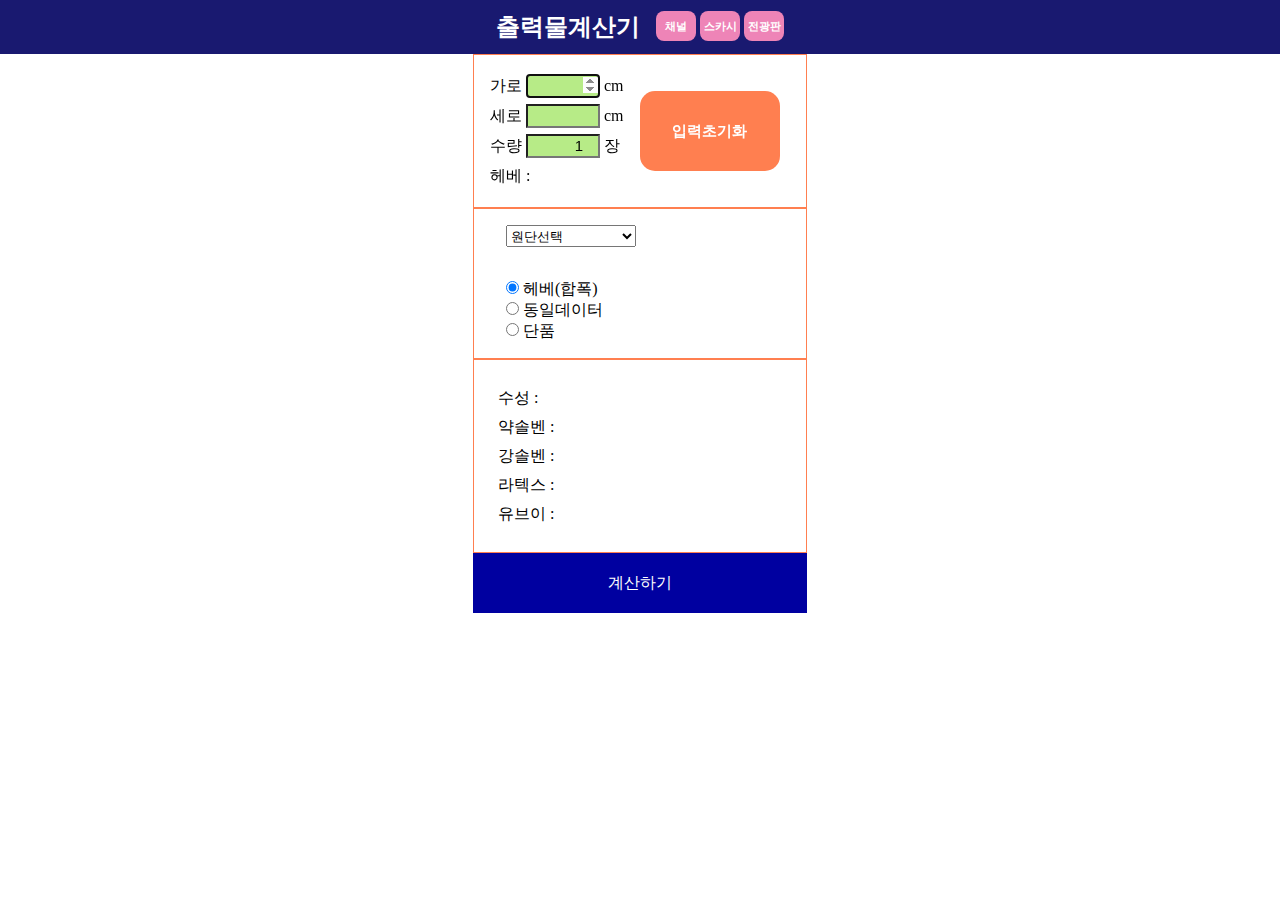
<file: index.html>
<!DOCTYPE html>
<html lang="ko">

<head>
    <meta charset="UTF-8">
    <meta name="viewport" content="width=device-width, initial-scale=1.0">
    <link rel="stylesheet" href="style.css">
    <script type="text/javascript" src="main.js"></script>


    <title>출력물계산기</title>
</head>

<body>
    <div class="head">
        <div class="headtext">
        <h2>출력물계산기</h2>
    </div>
        <div class="content_movebtn">
        <input class="move_btn" type="button" onclick="location.href='channel.html'" value="채널">
        <input class="move_btn" type="button" onclick="location.href='scasi.html'" value="스카시">
        <input class="move_btn" type="button" onclick="location.href='lightLed.html'" value="전광판">
    </div>
    </div>
    <div class="content">
        <div class="infobox">
            <div class="whinfo">
                <label>가로 <input class="text_box" type="number" min=0 id="widthprint" autofocus name="whinfo" value="">
                    cm</label>
                <p></p>
                <label>세로 <input class="text_box" type="number" min=0 id="heightprint" name="whinfo" value=""> cm</label>
                <p></p>
                <label>수량 <input class="text_box" type="number" min=1 id="eaprint" name="whinfo" value="1"> 장</label>
                <p></p>
                <p id="hebe">헤베 :</p>
            </div>
            <div class="clear">
                <input type="button" id="clear_btn" value="입력초기화">
            </div>
        </div>
        <div class="contentsum">
            <div class="input1">
                <div class="clothselect">
                    <select id="papertype" >
                        <option value="원단선택" selected>원단선택</option>
                        <optgroup label="후렉스">
                            <option value="조명후렉스">조명후렉스</option>
                            <option value="그레이후렉스">그레이후렉스</option>
                            <option value="메쉬천">메쉬천</option>
                        </optgroup>
                        <optgroup label="현수막">
                            <option value="현수막">현수막</option>
                        </optgroup>
                        <optgroup label="수성">
                            <option value="유포지">유포지</option>
                            <option value="유포그레이">유포그레이</option>
                            <option value="캘지">캘지</option>
                            <option value="캘지그레이">유포그레이</option>
                            <option value="패트지">패트지</option>
                            <option value="와이드칼라">와이트칼라</option>
                        </optgroup>
                        <optgroup label="시트">
                            <option value="일반시트">일반시트</option>
                            <option value="철판시트">철판시트</option>
                            <option value="차량시트">차량시트</option>
                            <option value="조명시트">조명시트</option>
                            <option value="투명시트">투명시트</option>
                            <option value="엠보시트">엠보시트</option>
                            <option value="타공채널시트">타공채널시트</option>
                            <option value="타공썬팅시트">타공썬팅시트</option>
                        </optgroup>
                    </select>
                </div>
                <div class="line"></div>
                <div class="clothwidth">
                    <select id="printWidthType" style="display:none">
                        <option value="" selected>현수막원단폭</option>
                        <option value="폭30">30폭</option>
                        <option value="폭40">40폭</option>
                        <option value="폭50">50폭</option>
                        <option value="폭60">60폭</option>
                        <option value="폭70">70폭</option>
                        <option value="폭80">80폭</option>
                        <option value="폭90">90폭</option>
                        <option value="폭100">100폭</option>
                        <option value="폭106">106폭</option>
                        <option value="폭110">110폭</option>
                        <option value="폭120">120폭</option>
                        <option value="폭130">130폭</option>
                        <option value="폭137">137폭</option>
                        <option value="폭140">140폭</option>
                        <option value="폭150">150폭</option>
                        <option value="폭160">160폭</option>
                        <option value="폭180">180폭</option>
                    </select>
                </div>

                <div class="line"></div>
                <div>
                    <input type="radio" id='r1' value="헤베" name="radio_method" checked>
                    <label for='r1'>헤베(합폭)</label><br>
                    <input type="radio" id='r2' value="동일데이터" name="radio_method">
                    <label for='r2'>동일데이터</label><br>
                    <input type="radio" id='r3' value="단품" name="radio_method">
                    <label for='r3'>단품</label>
                </div>
            </div>

            <div class="layer3">
                <div class='method' id="met_cott" style="display:none">
                    <input type="radio" id='cotting1' name="cottiongsection" value="출력만">
                    <label for='cotting1'>출력만(코팅x)</label><br>
                    <input type="radio" id='cotting2' name="cottiongsection" value="무광코팅" checked>
                    <label for='cotting2'>무광코팅</label><br>
                    <input type="radio" id='cotting3' name="cottiongsection" value="유광코팅">
                    <label for='cotting3'>유광코팅</label><br>
                    <input type="radio" id='cotting4' name="cottiongsection" value="유브이코팅">
                    <label for='cotting4'>유브이코팅</label><br>
                    <input type="radio" id='cotting5' name="cottiongsection" value="양면코팅">
                    <label for='cotting5'>양면코팅</label>
                </div>
                <div class='method' id="met_hurem" style="display:none">
                    <input type="radio" id='hurem1' name="huremsection" value="출력일반" checked>
                    <label for='hurem1'>출력만(일반)</label><br>
                    <input type="radio" id='hurem2' name="huremsection" value="출력풀칼라">
                    <label for='hurem2'>출력만(풀칼라)</label><br>
                    <input type="radio" id='hurem3' name="huremsection" value="제작일반">
                    <label for='hurem3'>후렘제작(일반)</label><br>
                    <input type="radio" id='hurem4' name="huremsection" value="제작풀칼라">
                    <label for='hurem4'>후렘제작(풀칼라)</label>
                </div>

                <div class='method' id="met_cloth" style="display:none">
                    <input type="radio" id='won1' name="clothsection" value="일반" checked>
                    <label for='won1'>일반</label><br>
                    <input type="radio" id='won2' name="clothsection" value="저가">
                    <label for='won2'>저가</label>
                </div>

            </div>
        </div>
        <div class="infonumber">
            <ul>
                <li id="price_water">수성 :</li>
                <li id="price_minisol">약솔벤 :</li>
                <li id="price_strongsol">강솔벤 :</li>
                <li id="price_latax">라텍스 :</li>
                <li id="price_uv">유브이 :</li>
            </ul>
        </div>
        <div class="input">
            <button id="btn">계산하기</button>
        </div>
    </div>
    <script>
        const wondanListAll = '<option value=' + '폭30' + '>30폭</option>' +
            '<option value=' + '폭40' + '>40폭</option>' +
            '<option value=' + '폭50' + '>50폭</option>' +
            '<option value=' + '폭60' + '>60폭</option>' +
            '<option value=' + '폭70' + '>70폭</option>' +
            '<option value=' + '폭80' + '>80폭</option>' +
            '<option value=' + '폭90' + '>90폭</option>' +
            '<option value=' + '폭100' + '>100폭</option>' +
            '<option value=' + '폭106' + '>106폭</option>' +
            '<option value=' + '폭110' + '>110폭</option>' +
            '<option value=' + '폭120' + '>120폭</option>' +
            '<option value=' + '폭130' + '>130폭</option>' +
            '<option value=' + '폭137' + '>137폭</option>' +
            '<option value=' + '폭140' + '>140폭</option>' +
            '<option value=' + '폭150' + '>150폭</option>' +
            '<option value=' + '폭160' + '>160폭</option>' +
            '<option value=' + '폭180' + '>180폭</option>'
        const wondanList = '<option value=' + '폭70' + '>70폭</option>' +
            '<option value=' + '폭90' + '>90폭</option>'


        const paper = document.getElementById("papertype"); //원단종류선택자        

        const wid = document.getElementById('printWidthType'); //현수막원단폭선택자
        const cott = document.getElementById('met_cott'); //코팅선택자
        const hurem = document.getElementById('met_hurem'); //후렘출력선택자
        const cloth = document.getElementById('met_cloth'); //현수막저가일반선택자

        const radio_hebe = document.getElementById('r1');
        const radio_samedata = document.getElementById('r2');
        const radio_single = document.getElementById('r3');

        const clear_btn = document.getElementById('clear_btn'); //초기화버튼

        clear_btn.addEventListener('click',function(){
            document.getElementById('widthprint').value="";
            document.getElementById('heightprint').value="";
            document.getElementById('eaprint').value= 1;

            paper.selectedIndex=0;
            wid.style.display = "none" //현수막원단폭        
            cloth.style.display = "none"; //현수막저가일반
            cott.style.display = "none" //코팅방법
            hurem.style.display = "none" //후렘출력
            radio_hebe.checked = true;
            radio_samedata.disabled = false;
            radio_single.disabled = false;
            
            Aaa('기타')

        });

        radio_hebe.addEventListener('click', function () {
            let paperIndex = paper.options.selectedIndex;
            let pp = paper.options[paperIndex].value;
            if (pp === '현수막') {
                wid.style.display = "none" //현수막원단폭
                cloth.style.display = "none" //현수막(저가/일반)선택자   
                wid.innerHTML = wondanListAll;

            };
        });
        radio_samedata.addEventListener('click', function () {
            let paperIndex = paper.options.selectedIndex;
            let pp = paper.options[paperIndex].value;

            if (pp === '현수막') {
                wid.style.display = "block" //현수막원단폭
                cloth.style.display = "block" //현수막(저가/일반)선택자  
                wid.innerHTML = wondanList;

            };
        });
        radio_single.addEventListener('click', function () {
            let paperIndex = paper.options.selectedIndex;
            let pp = paper.options[paperIndex].value;
            if (pp === '현수막') {
                wid.style.display = "block" //현수막원단폭
                cloth.style.display = "none" //현수막(저가/일반)선택자 
                wid.innerHTML = wondanListAll;
            };
        });



        
        window.addEventListener("load", paperselecter);
                
        function paperselecter(){
            document.getElementById("papertype").onchange= Paperchange;
        }
        
        function Paperchange(){
            
            let paperIndex = paper.options.selectedIndex;
            let pp = paper.options[paperIndex].value;
            

            if(pp === '원단선택' ){
                wid.style.display = "none" //현수막원단폭        
                cloth.style.display = "none"; //현수막저가일반
                cott.style.display = "none" //코팅방법
                hurem.style.display = "none" //후렘출력
                radio_hebe.checked = true;
                radio_samedata.disabled = false;
                radio_single.disabled = false;

            } else if (pp === '현수막') {
                wid.style.display = "block" //현수막원단폭        
                // cloth.style.display = "block"; //현수막저가일반
                cott.style.display = "none" //코팅방법
                hurem.style.display = "none" //후렘출력
                radio_hebe.checked = true;
                radio_samedata.disabled = false;
                radio_single.disabled = false;

            } else if (pp === '조명후렉스' || pp === '그레이후렉스' || pp === '메쉬천') {
                wid.style.display = "none" //현수막원단폭        
                cloth.style.display = "none"; //현수막저가일반
                cott.style.display = "none" //코팅방법
                hurem.style.display = "block" //후렘출력
                radio_hebe.checked = true;
                radio_samedata.disabled = true;
                radio_single.disabled = true;

            } else {
                wid.style.display = "none" //현수막원단폭        
                cloth.style.display = "none"; //현수막저가일반
                cott.style.display = "block" //코팅방법
                hurem.style.display = "none" //후렘출력
                radio_hebe.checked = true;
                radio_samedata.disabled = true;
                radio_single.disabled = true;
            }

        }

        document.getElementById('btn').addEventListener('click', function () {

            let paperIndex = paper.options.selectedIndex;
            let pp = paper.options[paperIndex].value;

            if (pp === '현수막') {
                Aaa('현수막');
            } else if (pp === '조명후렉스' || pp === '그레이후렉스' || pp === '메쉬천') {
                Aaa('후렉스');
            } else {
                Aaa('기타');
            };
        });
    </script>
</body>

</html>
</file>
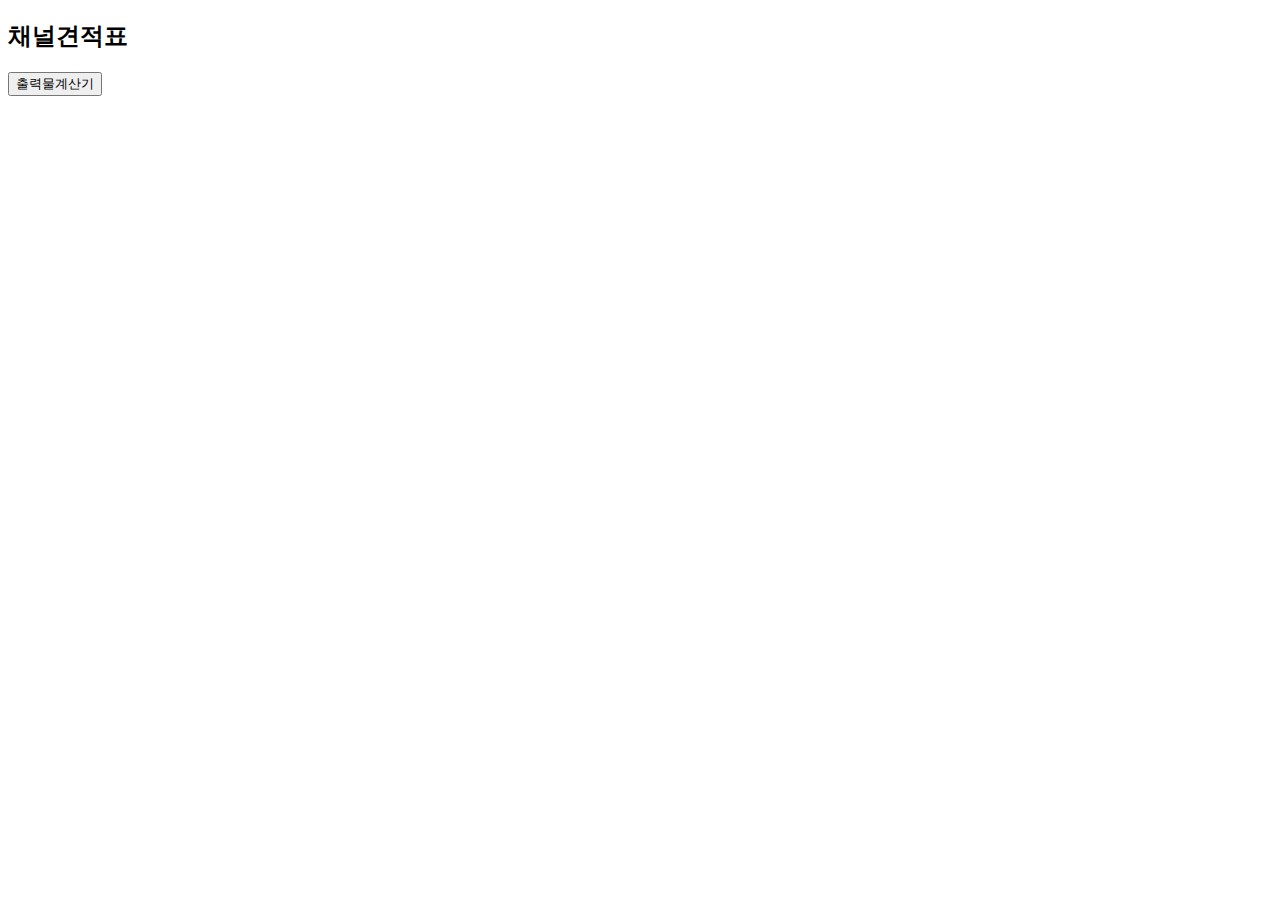
<file: channel.html>
<!DOCTYPE html>
<html lang="ko">
<head>
    <meta charset="UTF-8">
    <meta name="viewport" content="width=device-width, initial-scale=1.0">
    <title>채널견적표</title>
</head>
<body>
    <h2>채널견적표</h2>
    <input type="button" onclick="location.href='index.html'" value="출력물계산기">
</body>
</html>
</file>
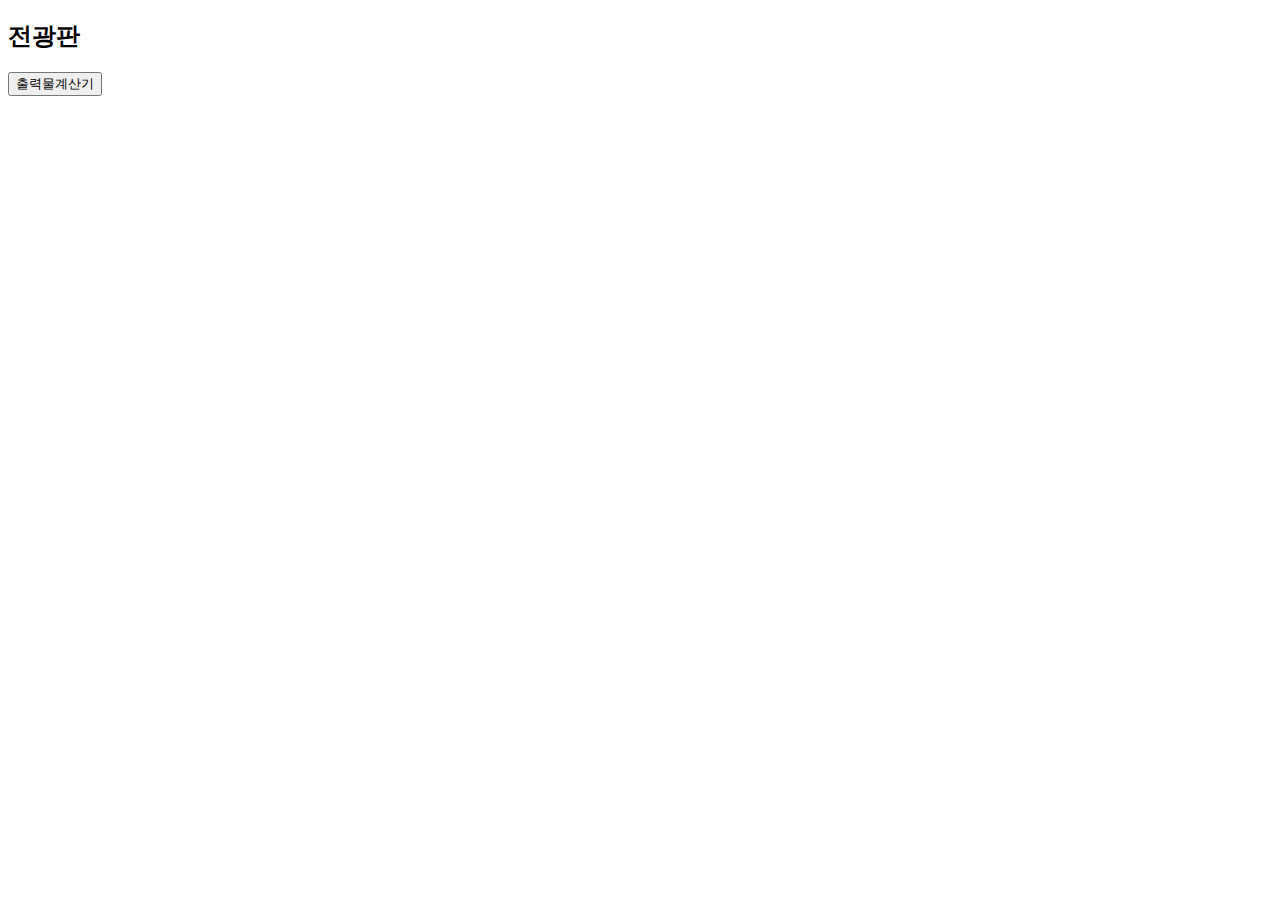
<file: lightLed.html>
<!DOCTYPE html>
<html lang="ko">
<head>
    <meta charset="UTF-8">
    <meta name="viewport" content="width=device-width, initial-scale=1.0">
    <title>Document</title>
</head>
<body>
    <h2>전광판</h2>
    <input type="button" onclick="location.href='index.html'" value="출력물계산기">
</body>
</html>
</file>
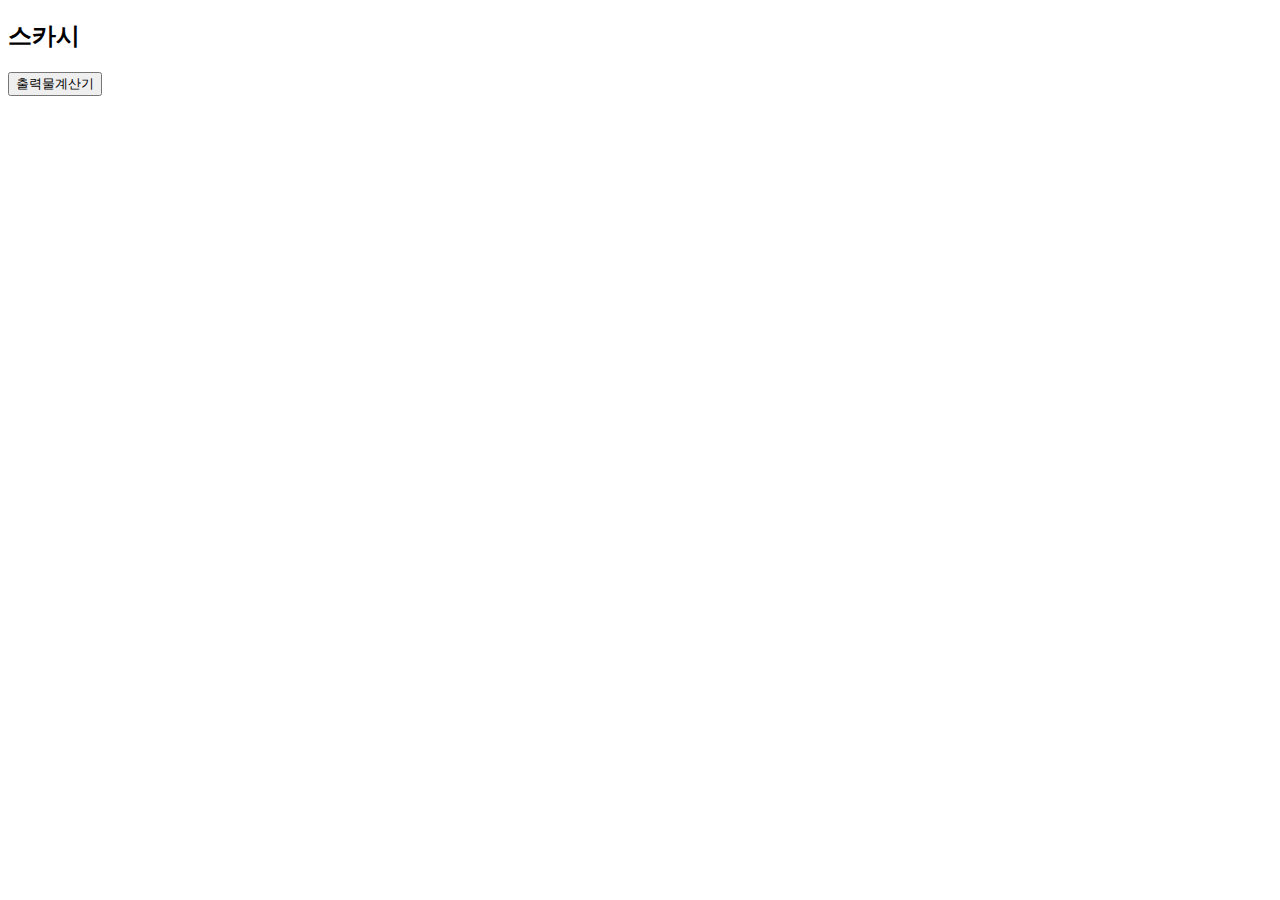
<file: scasi.html>
<!DOCTYPE html>
<html lang="ko">
<head>
    <meta charset="UTF-8">
    <meta name="viewport" content="width=device-width, initial-scale=1.0">
    <title>Document</title>
</head>
<body>
    <h2>스카시</h2>
    <input type="button" onclick="location.href='index.html'" value="출력물계산기">
</body>
</html>
</file>
<file: style.css>
*{
    margin: 0;
    padding: 0;
}
.head{    
    display: flex;
    text-align: center;
    background-color: midnightblue;
    padding: 0.7em;
    color: white;
    justify-content: center;
}
.content_movebtn{
    padding-left: 1em;
}
.move_btn{
    width: 40px;
    height: 30px;
    font-size: 11px;
    font-weight: bold;
    background-color: #ee84b7;
    border: none;
    border-radius: 0.5rem;
    color: white;
}
.content{
    display: flex;
    flex-direction: column;
    align-items: center;

}

.infobox{       
    line-height: 30px;        
    flex-direction: row;
    align-items: center;
    border: 1px solid coral;
    padding: 1em ;
    width: 300px;
    display: flex;        
}
.clear{        
    text-align: center;
    width: 130px;
    padding-left: 1em;    
}
#clear_btn{
    width: 140px;
    height: 80px;
    border-radius: 15px;    
    color: white;    
    background-color: coral ;
    font-weight: bold;
    font-size: 15px;
    border: none;
}

.clear_btn:hover{
    background-color: rgb(11, 184, 132);
    border: none;
}
.line{
    padding: 0.5em;
}
select{    
    width: 130px;
    height: 22px;    
}
.text_box{   
    background-color: #b7eb87;
    width: 70px;
    height: 20px;    
    text-align: right;
    font-size: 15px;
}
.contentsum{
    width: 300px;
    flex-direction: row;
    align-items: center;
    display: flex;
    border: 1px solid coral;
    padding: 1em 1em;
}
.input1{
    margin-left: 1em;
}
.layer3{
    margin-left: 1.8em;
}
.infonumber{
    border: 1px solid coral;
    padding: 1em 1em;
    width: 300px;
}

ul{
   list-style: none;     
    padding: 0.5em;
    line-height: 180%;    
}

.input{ 
    
    text-align: center;
}

#btn {
    background-color: #0000a0;    
    border: none;
    color: rgb(255, 255, 255);
    text-align: center;
    text-decoration: none;
    font-size: 16px;    
    cursor: pointer; 
    width: 334px;
    height: 60px;
    
}
#btn:hover{
    background-color: #000040;
}
</file>
